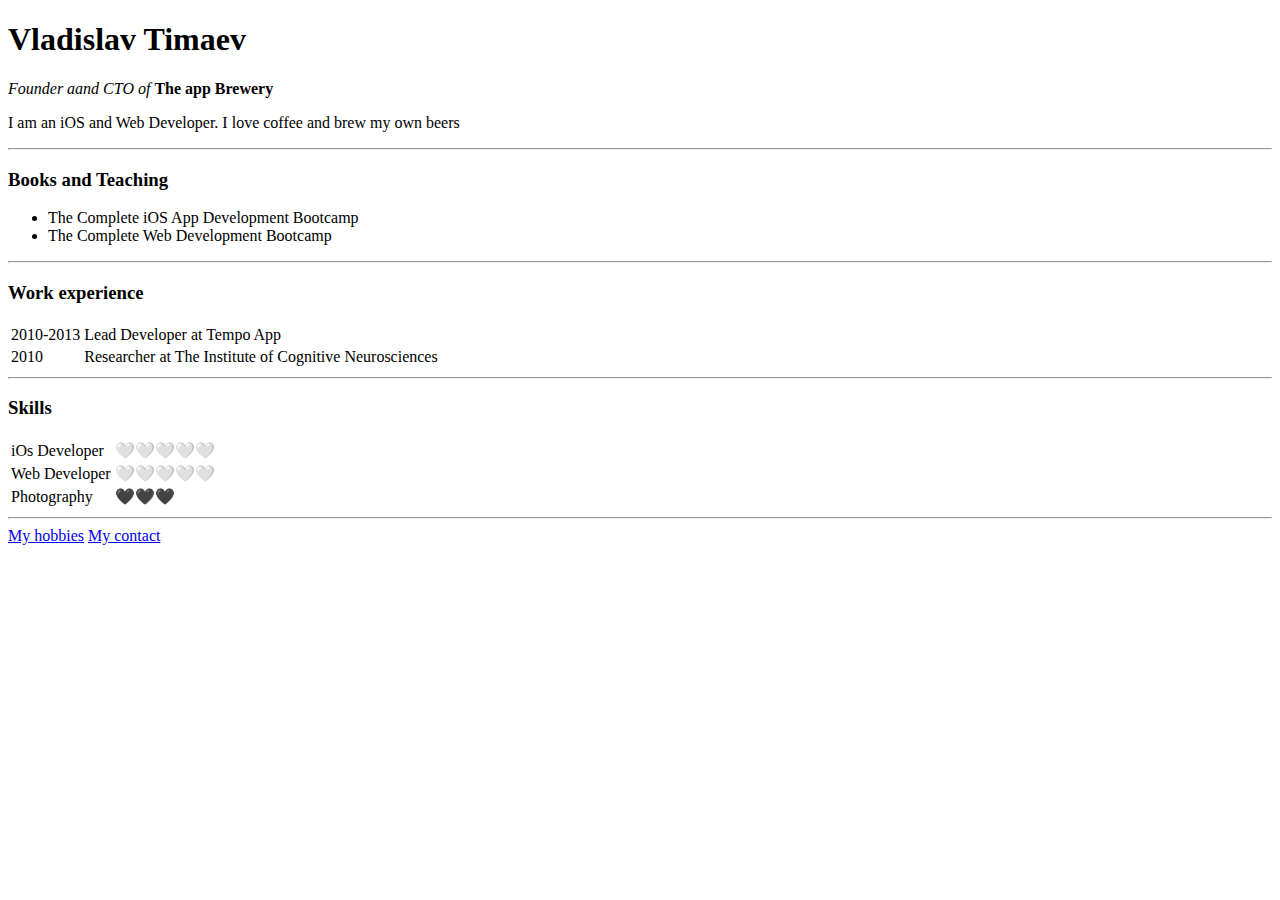
<file: index.html>
<!DOCTYPE html>
<html lang="en" dir="ltr">
  <head>
    <meta charset="utf-8">
    <link rel="stylesheet" href="main.css">
    <title>Training</title>
  </head>
  <body>
     <h1>Vladislav Timaev</h1>
     <p><em>Founder aand CTO of </em><strong>The app Brewery</strong></p>
     <p>I am an iOS and Web Developer. I love coffee and brew my own beers</p>
     <hr>
     <h3>Books and Teaching</h3>
     <ul>
       <li>The Complete iOS App Development Bootcamp</li>
       <li>The Complete Web Development Bootcamp</li>
     </ul>
      <hr>
      <h3>Work experience</h3>
       <table>
         <tr>
           <td>2010-2013</td>
           <td>Lead Developer at Tempo App</td>
         </tr>
          <tr>
            <td>2010</td>
            <td>Researcher at The Institute of Cognitive Neurosciences</td>
          </tr>
       </table>
        <hr>
        <h3 class="Skills">Skills</h3>
         <table  cellspasing="10">
           <tr>
             <td>iOs Developer</td>
             <td>🤍🤍🤍🤍🤍</td>
           </tr>
           <tr>
             <td>Web Developer</td>
             <td>🤍🤍🤍🤍🤍</td>
           </tr>
           <tr>
             <td>Photography</td>
             <td>🖤🖤🖤</td>
           </tr>

         </table>
         <hr>
         <a href="hobbies.html">My hobbies</a>
          <a href="contact.html">My contact</a>



  </body>
</html>
</file>
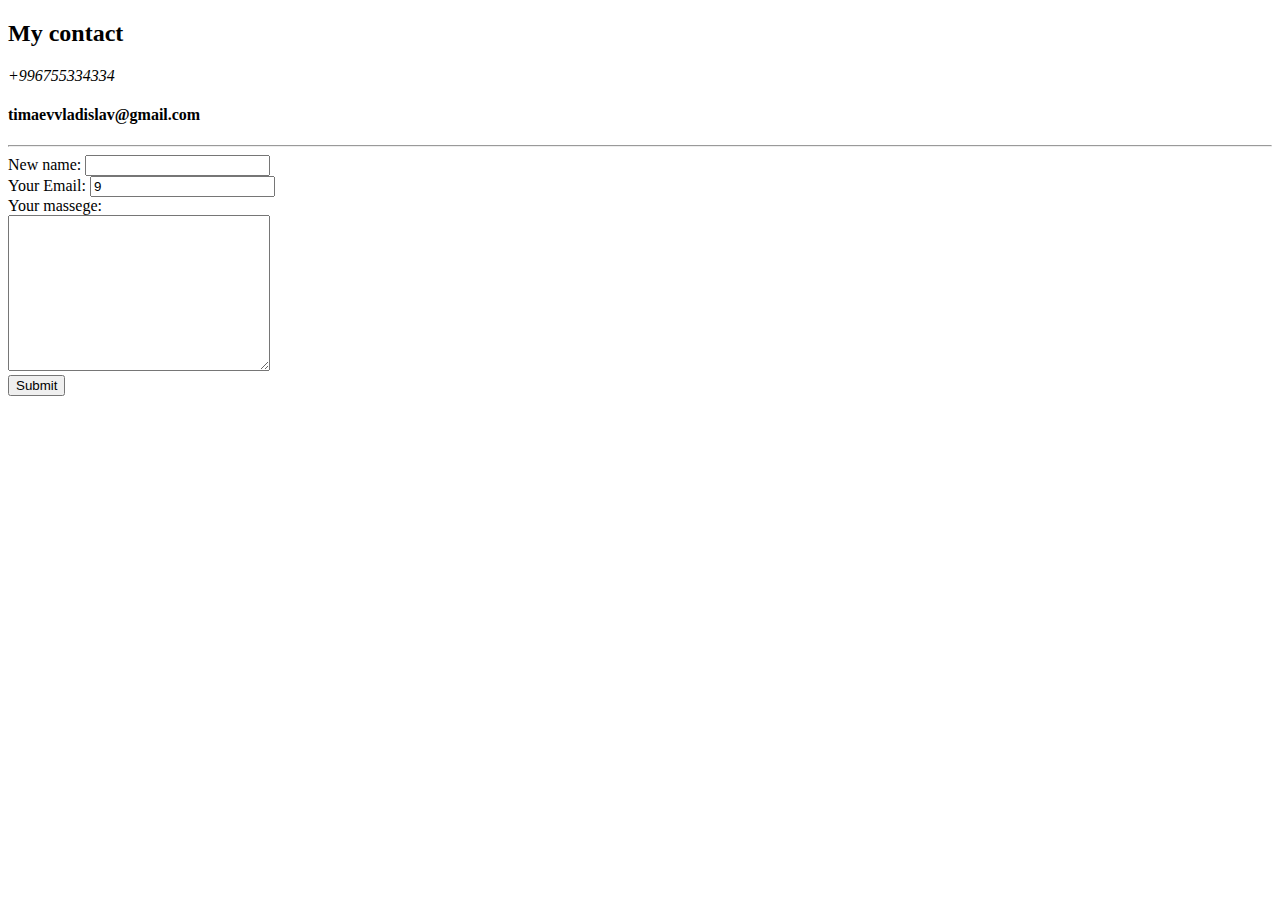
<file: contact.html>
<!DOCTYPE html>
<html lang="en" dir="ltr">
  <head>
    <meta charset="utf-8">
    <title></title>
  </head>
  <body>
    <h2><strong>My contact</strong></h2>
    <p><em>+996755334334</em></p>
    <h4><strong>timaevvladislav@gmail.com</strong></h4>
    <hr>
    <form class="" action="mailto:info@londonappbrewery.com" method="post" enctype="">
      <label for="">New name:</label>
      <input type="text" name="" value="">

    </form>
    <form class="" action="" method="post">
      <label for="">Your Email:</label>
      <input type="email" name="" value="9" min="5"><br>
      <label for="">Your massege:</label><br>
      <textarea name="name" rows="10" cols="30"></textarea><br>
      <input type="submit" name="" value="Submit"><br>
    </form>
  </body>
</html>
</file>
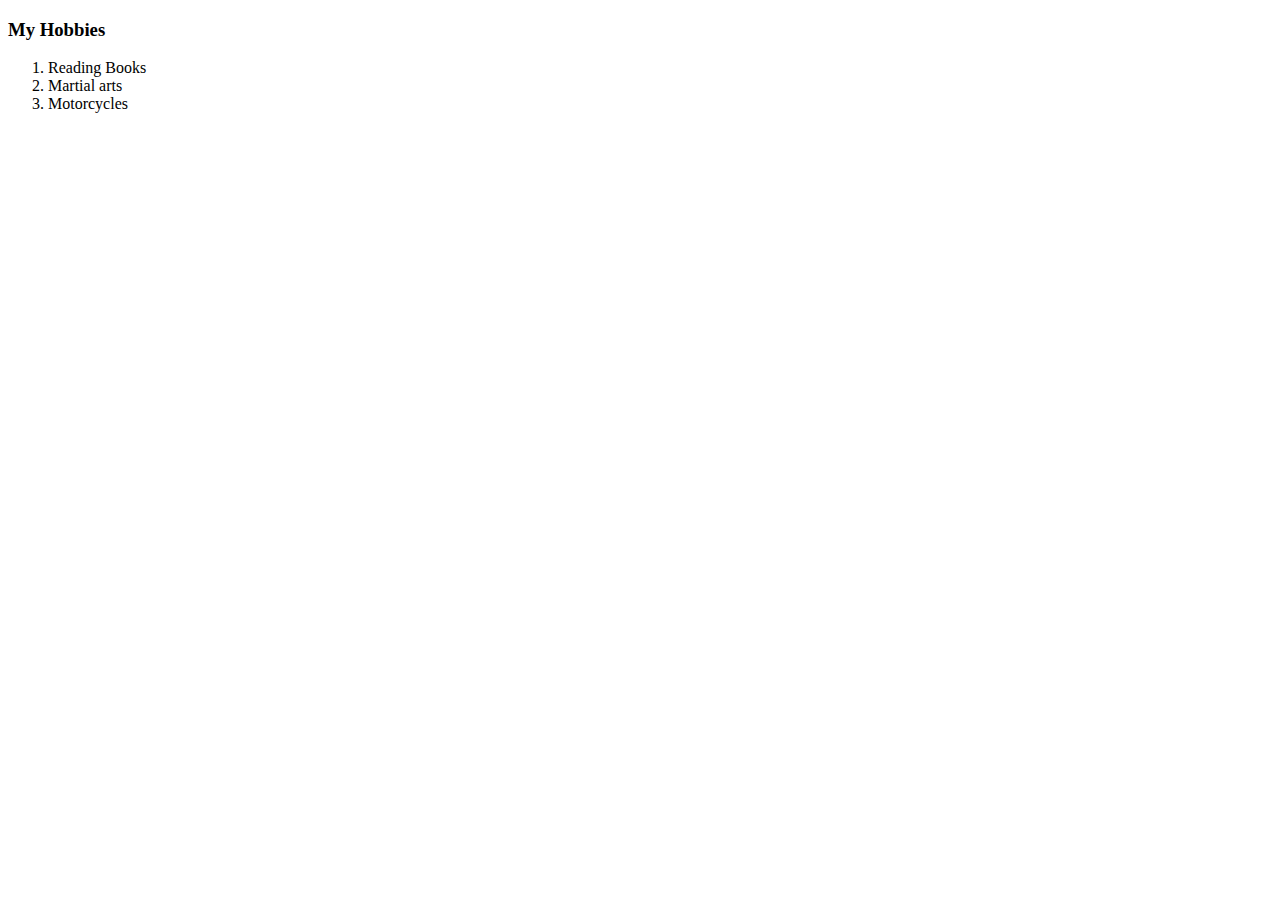
<file: hobbies.html>
<!DOCTYPE html>
<html lang="en" dir="ltr">
  <head>
    <meta charset="utf-8">
    <title></title>
  </head>
  <body>
    <h3>My Hobbies</h3>
    <ol>
      <li>Reading Books</li>
      <li>Martial arts</li>
      <li>Motorcycles</li>
    </ol>
  </body>
</html>
</file>
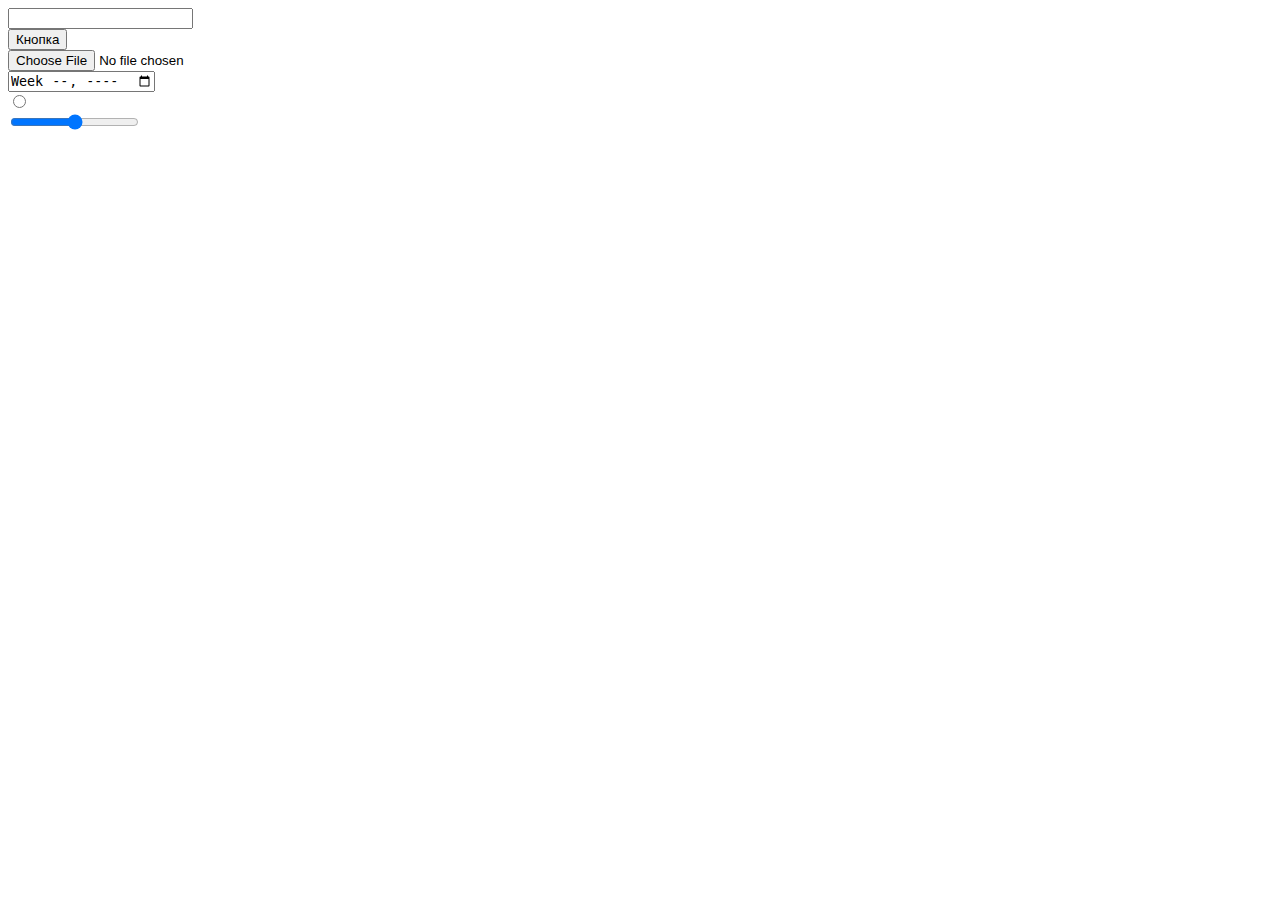
<file: input.html>
<!DOCTYPE html>
<html lang="en" dir="ltr">
  <head>
    <meta charset="utf-8">
    <title>Inputs</title>
  </head>
  <body>
    <form class="" action="index.html" method="post">
      <input type="text" name="" id="" maxlength="10">
    </form>
    <form class="" action="index.html" method="post">
      <input type="submit" name="" value="Кнопка">
    </form>
    <form class="" action="index.html" method="post">
      <input type="file" name="" value="No file chosen">
    </form>
    <form class="" action="index.html" method="post">
      <input type="week" name="" value="">
    </form>
    <form class="" action="index.html" method="post">
      <input type="radio" name="" value="">
    </form>
    <form class="" action="index.html" method="post">
      <input type="range" name="" value="">
    </form>
  </body>
</html>
</file>
<file: main.css>
h3{
  font-style: 24px;
  
}
</file>
